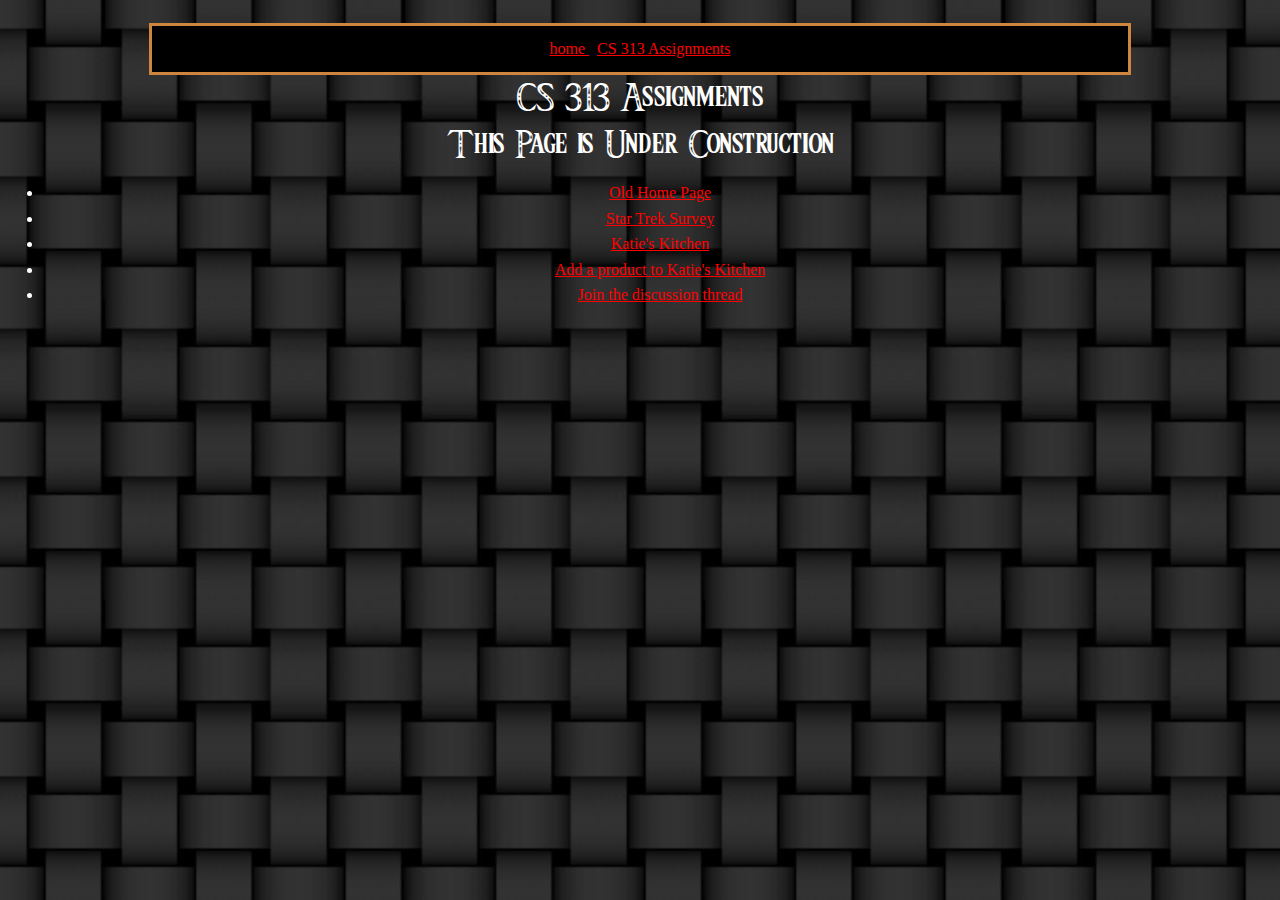
<file: assignments.html>
<!DOCTYPE html PUBLIC "-//w3c//DTD XHTML 1.0 Strict//EN" http://www.w3.org/TR/xhtml1/DTD/xhtml1-strict.dtd>
<html xmlns = "http://www.w3.org/1999/xhtml">

   <head>
      <meta http-equiv="X-UA-Compatible" content="IE=edge"/>
      <title> Chris Vergaray's Assignment #2 </title>
      <link rel="stylesheet" type="text/css" href="customCSS.css" />
   </head>


   <header>
      <div>
         <a href = "index.html"> home </a>
         <span> &nbsp </span>
         <a href = "assignments.html"> CS 313 Assignments</a>
      </div>
   </header>

   <body>

      <div>
         <h1> CS 313 Assignments</h1>
         <h1> This Page is Under Construction</h1>
      </div>

      <div>
         <p>
            <ul>
               <li><a href="index3.html"> Old Home Page</a></li>
               <li><a href="form2.php"> Star Trek Survey</a></li>
               <li><a href="Katie's_Kitchen/KKitchen.php"> Katie's Kitchen</a></li>
               <li><a href="Katie's_Kitchen/add_product.php"> Add a product to Katie's Kitchen</a></li>
               <li><a href="http://tomcat-cvergara.rhcloud.com/discussionThread/index.jsp">Join the discussion thread </a></li>
            </ul>
         </p>
      </div>
   </body>
</html>
</file>
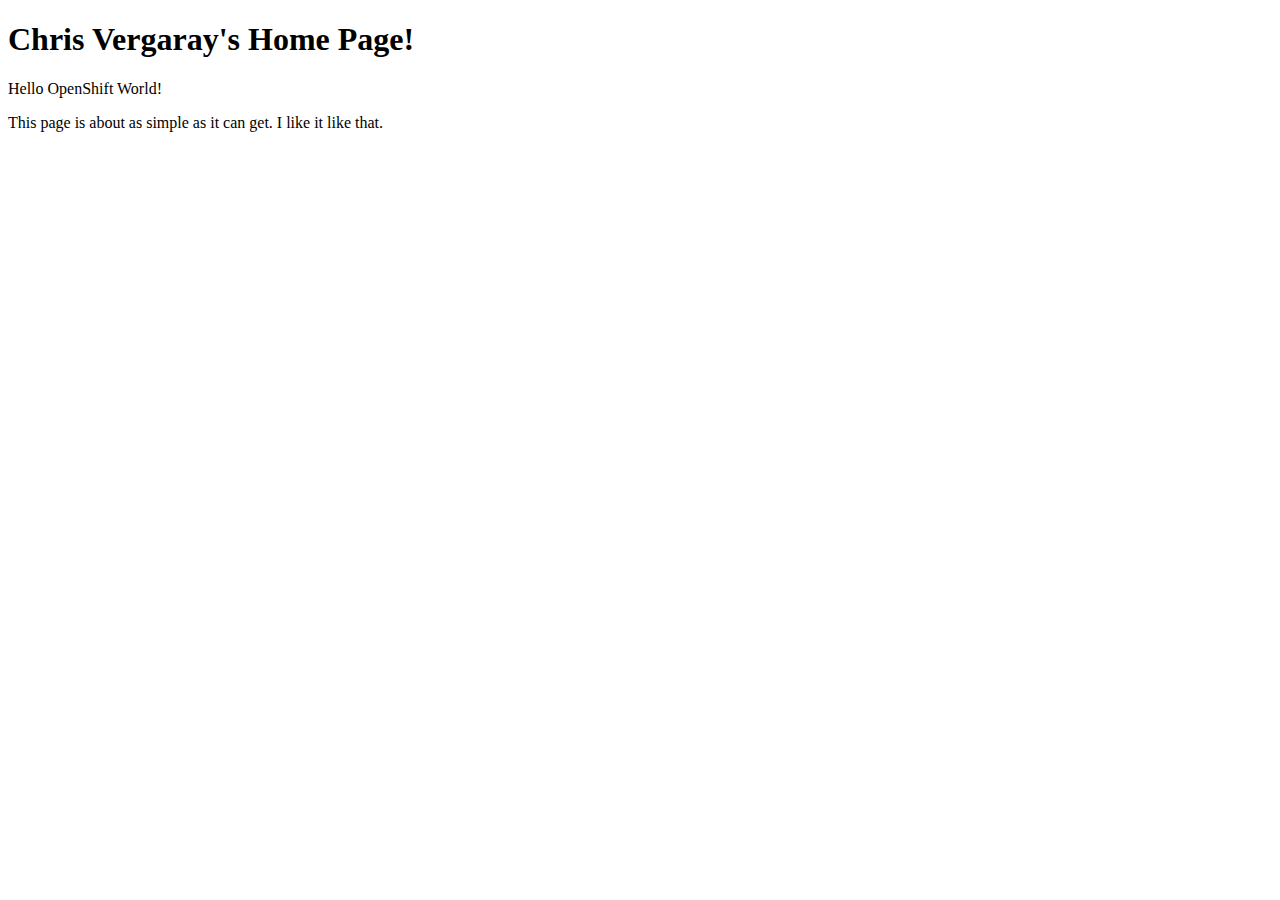
<file: index3.html>
<!DOCTYPE html>
<html lang = "en">

  <head>
    <title> Chris Vergaray's Webpage </title>
  </head>
  
  <body>
    
    <h1>Chris Vergaray's Home Page!</h1>
    
    <p>Hello OpenShift World!</p>
    <p>This page is about as simple as it can get. I like it like that.</p>
    
  </body>
</html>
</file>
<file: customCSS.css>
/* 
    custom css
    By Chris Vergaray
*/

a:link {color:#FF0000;}      /* unvisited link */
a:visited {color:#00FF00;}  /* visited link */
a:hover {color:#FF00FF;}  /* mouse over link */
a:active {color:#0000FF;}  /* selected link */

@font-face {
  font-family: "Trebuchet";
  src: url("fonts/Trebuchet MS.ttf") format("truetype");
}

@font-face {
  font-family: "Zelda";
  src: url("fonts/Triforce.ttf") format("truetype");
}

@font-face {
  font-family: "Papyrus";
  src: url("fonts/Papyrus.ttc") format("truetype");
}

h1{
    font-family: Zelda;
    font-weight: lighter;
}

#ContactUs{
    text-align: left;
    padding: 20px;
    background-color: #19283b; /*Shade of lightsteelblue;*/
    color: #decab0 /*Compliment of lightsteelblue*/
}

#header{height:100px;}

header{ position:relative;
        top:10px;
        background:#000000;
        height: auto;
        width: 75%;
        padding:10px;
        margin:10px;    
        margin-left: auto;
        margin-right: auto;
        text-align: center;
        border: solid peru;
}

body{
    background-image: url(images/black_woven_seamless_tile.jpg);
    margin:auto;
    padding:3px;
    font-family:fantasy;
    line-height:160%;
    text-align: center;
    font-style: normal;
    color: #FFFFFF;
}

#armorLinksTable{
    vertical-align: middle;
    width: 500px;
    margin: 10px;
    margin-left: auto;
    margin-right: auto;
    text-align: center;
    background-color: black;
}

.price{
    text-decoration: underline;
    color: red;
    font-style: oblique;
}

.mainContent{
    border: solid peru;
    background: black;
    height: auto;
    max-width: 600pt;
    padding:10px;
    margin:10px;    
    margin-left: auto;
    margin-right: auto;
    z-index: 1;
}

.images{
    position: relative;
    left: 10px;
    
}

.description{
    font-family: "Trebuchet";
    color: green;
    padding: 20px;
    width: 200px;
    text-align: left;
}

.description2{
    font-family: "Papyrus";
    color: #ff9900;
    padding: 20px;
    width: 500px;
    text-align: left;
    font-size: 150%;
    font-kerning: auto;
}

footer{ position:relative;
        top:10px;
        bottom: 10px;
        background:#000000;
        height: auto;
        width: 75%;
        padding:10px;
        margin:10px;    
        margin-left: auto;
        margin-right: auto;
        text-align: center;
        border: solid peru;
}

.formField
{
   display: inline-block;
   width: 200px;
   text-align: right;
}
</file>
